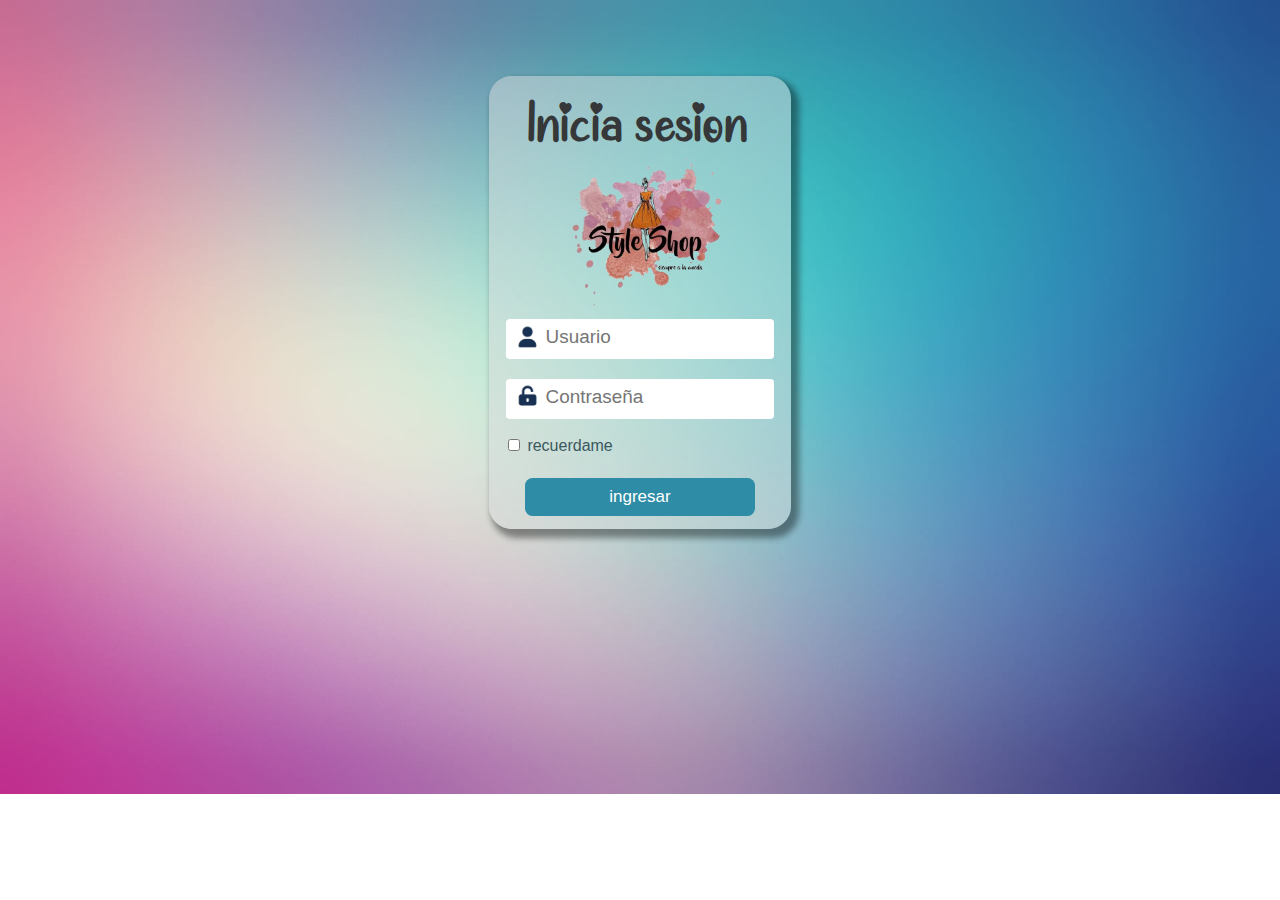
<file: Pagina_Para_StyleShop/index.html>
<!DOCTYPE html>
<html lang="en">

    <meta charset="UTF-8">
    <meta http-equiv="X-UA-Compatible" content="IE=edge">
    <meta name="viewport" content="width=device-width, initial-scale=1.0">
    <title>Style Shop</title>

<link rel=StyleSheet href="css/style.css"  type="text/css">
    
<body>

<div class="contenedor">
   
<h1>Inicia sesion</h1>

<div class="div_img">
<img class="logo1" src="assets/images/sinfondo.png" alt="logo de empresa">
</div>

<form action="ingresar.php" method="POST">
    


<div class="div_usuario" id="vid">
<input required class="inpusuario" type="text" placeholder="Usuario">
</div>


<div class="div_contraseña">
<input required class="inpcontraseña" type="password"   placeholder="Contraseña">
</div>


<div class="div_check">
<input id="recuerdame" class="check"type="checkbox">
<label for="recuerdame"> recuerdame </label>
</div>

<div class="div_iniciarsesion">
<input class="inp_iniciarsesion" type="submit" value="ingresar"
name="btningresar">
</div>

</form>

</div>

</body>

</html>
</file>
<file: Pagina_Para_StyleShop/css/style.css>
body {
    background:  url(../assets/fonds/fondo_de_login.jpg)no-repeat center top;
    margin:0px;
    font-family: Arial;
    background-size: 100% 150%;
   
    
  }

.logo1{
  
   width: 5cm;
  height: auto;
}

 @font-face {
    font-family: vale;
    src: url(../assets/fonts/Valentine\ Cute.ttf);
  }
h1{
  text-align: center;
  position: relative;
  top: 3px;
  color: rgb(53, 55, 56);
 font-family: vale;

}

.contenedor{ 

box-shadow: 5px 6px 6px 3px rgba(0, 0, 0, 0.4);

background-repeat: no-repeat;
width: 8cm;
height: 12cm;
margin: auto;
margin-top: 2cm;

box-sizing: border-box;
background: rgba(216, 219, 219, 0.5);
border-radius: 0.6cm;
}


.div_usuario{
  text-align: center;
}

.div_contraseña{
  text-align: center;
}

.div_img{
position: relative;
top: -20px;
text-align: center;
}
.div_iniciarsesion{
  text-align: center;
  
}
.div_check{
  padding-left: 0.4cm;
  color: rgb(59, 88, 95);
  position: relative;
  top: -13px;
}

.inpusuario{
  
position: relative;
top: -50px;
border-radius: 0.1cm;
height: 1cm;
width: 6cm;
background-image: url('../assets/icons/icono_input_user.PNG');
background-repeat: no-repeat;
background-position: 4px ;
background-size: 35px;
padding-left: 40px;
border: 0cm;


}

.inpcontraseña{
  position: relative;
  top: -30px;
  border-radius: 0.1cm;
  height: 1cm;
  width: 6cm;
  background-image: url('../assets/icons/icono_input_password.PNG');
  background-repeat: no-repeat;
  background-position: 4px ;
  background-size: 35px;
  padding-left: 40px;
  border: 0cm;

}
::placeholder{
  font-size: .5cm;
}

.check{
 position: relative;
 text-align: right;
 width:12px;
 height:12px;
}


.inp_iniciarsesion{
  position: relative;
  top: 10px;
  border-radius: 0.2cm;
  height: 38px;
  width: 230px;
  font-size: 17px;
  border: 0cm;
  background: rgba(46,140,166,255);
  
  color: rgb(255, 255, 255);

}
</file>
